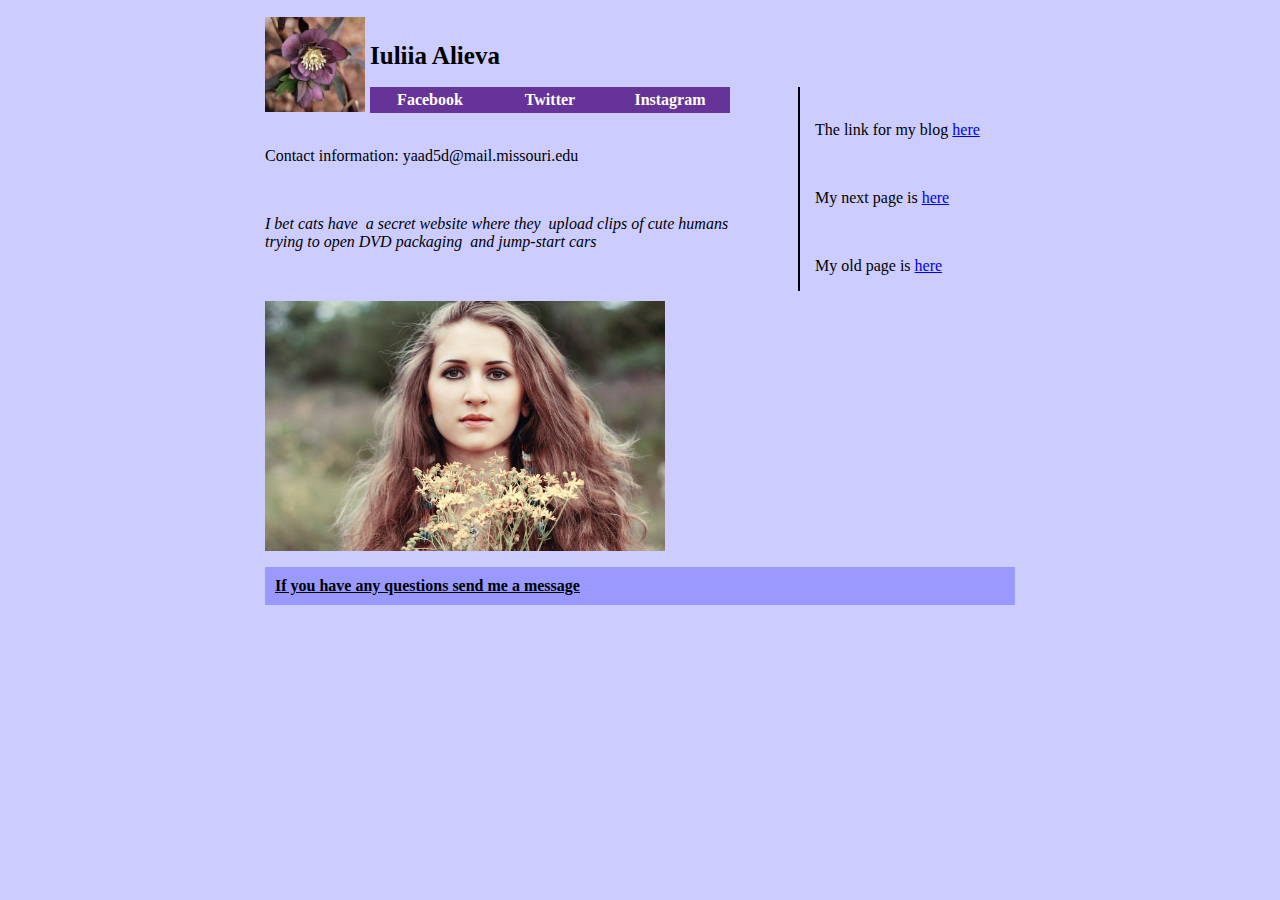
<file: index.html>
<!DOCTYPE html PUBLIC "-//W3C//DTD XHTML 1.0 Transitional//EN"
   "http://www.w3.org/TR/xhtml1/DTD/xhtml1-transitional.dtd">

<html xmlns="http://www.w3.org/1999/xhtml">

<head>
	<title>	Iuliia Alieva </title>
	<meta http-equiv="content-type"
		content="text/html;charset=utf-8" />
    <!--stylesheet-->
		<link rel="stylesheet" type="text/css" href="stylemypage.css" />
</head>

<body>
  <div id="container">
    <a href="index.html">
  		<img src="flower.jpg" alt="My logo" class="logo" />
  		</a>
<!--This is a comment. It won't show up in your browser, only in the page source-->
<h1> <b> Iuliia Alieva </b> </h1>
<ul id="nav">
 <li> <a href="http://www.facebook.com/ulyaka"> Facebook </a> </li>
<li> <a href="http://twitter.com/Iuliia_Alieva"> Twitter </a> </li>
<li> <a href="http://www.instagram.com/patte_du_chat"> Instagram </a> </li>
</ul>
<div id="sidebar">
<br /> <p> The link for my blog <a href="http://patte-du-chat.livejournal.com/"> here </a> </p>
<br /> <p> My next page is <a href="http://j4502-ss16.github.io/yulia/index2"> here </a> </p>
<br /> <p> My old page is <a href="http://j4502-ss16.github.io/yulia/indexcopy"> here </a> </p>
</div>
<div id="main">
<br />	<p> Contact information: yaad5d@mail.missouri.edu </p>
<br /><p> <i> I bet cats have  a secret website where they  upload
        clips of cute humans  trying to open DVD packaging  and jump-start cars </i> </p>
<br /> <p><a href="mailto:yaad5d@mail.missouri.edu"> <img src="pictme.jpg" width="400"
   height="250" alt="Picture of me" class="photo" /></a> </p>
   </div>
        <div id="footer">
          <p> <a href="mailto:yaad5d@mail.missouri.edu"> If you have any questions send me a message </a> </p>
       </div>
  </div>

</body>

</html>
</file>
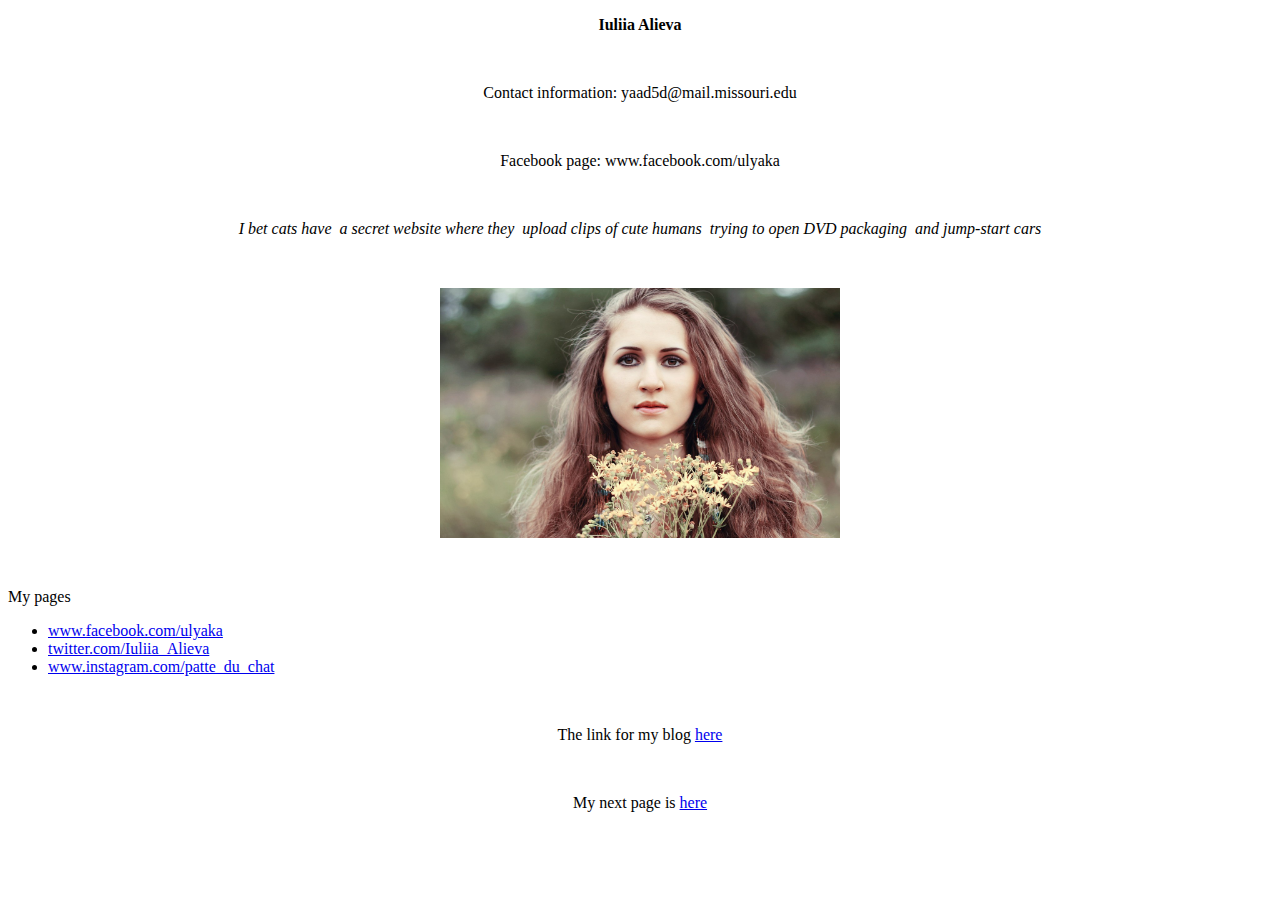
<file: indexcopy.html>
<!DOCTYPE html PUBLIC "-//W3C//DTD XHTML 1.0 Transitional//EN"
   "http://www.w3.org/TR/xhtml1/DTD/xhtml1-transitional.dtd">

<html xmlns="http://www.w3.org/1999/xhtml">

<head>
	<title>	Iuliia Alieva </title>
	<meta http-equiv="content-type"
		content="text/html;charset=utf-8" />
</head>

<body>
<!--This is a comment. It won't show up in your browser, only in the page source-->
<center>	<p> <b> Iuliia Alieva </b> </p> </center>
<br /> <center>	<p> Contact information: yaad5d@mail.missouri.edu </p> </center>
      <br /> <center> <p> Facebook page: www.facebook.com/ulyaka </p> </center>

<br /> <center> <p> <i> I bet cats have  a secret website where they  upload
        clips of cute humans  trying to open DVD packaging  and jump-start cars </i> </p> </center>
<br /> <p align="center"><a href="mailto:yaad5d@mail.missouri.edu"> <img src="pictme.jpg" width="400"
   height="250" alt="Picture of me" /></a> </p>
   <br /> <p> My pages </p>
   <ul>
    <li> <a href="http://www.facebook.com/ulyaka"> www.facebook.com/ulyaka </a> </li>
  <li> <a href="http://twitter.com/Iuliia_Alieva"> twitter.com/Iuliia_Alieva </a> </li>
  <li> <a href="http://www.instagram.com/patte_du_chat"> www.instagram.com/patte_du_chat </a> </li>
   </ul>

   <br /> <p align="center"> The link for my blog <a href="http://patte-du-chat.livejournal.com/"> here </a> </p>
   <br /> <p align="center"> My next page is <a href="http://j4502-ss16.github.io/yulia/index2"> here </a> </p>

</body>

</html>
</file>
<file: stylemypage.css>
/*Styles go here*/

body {
	font-family: Times, Helvetica, Arial, serif;
	background-color: #CCCCFF
}

.logo {
	width:100px;
  height:95px;
	border-style: none;
	float: left;
	margin-right: 5px;
}

h1 {
	font-family: Times, Helvetica, Arial, serif;
	font-size: 25px;
	padding-top: 25px;
}

#main {
	width: 500px;
	float: left;
}

.photo
	{
		border:0;
	}


#sidebar {
	width: 200px;
  float: right;
	border-left: 2px solid #000000;
	padding-left: 15px;
}

#footer {
	clear: both;
	background-color: #9999ff;
}

#footer p {
	padding: 10px;
	color: #000000;
}

#footer p a:link {
	font-weight: bold;
	color: #000000;
}

#container {
	width: 750px;
	margin: 0 auto;
}

#nav {
	list-style-type: none;
	margin: 0;
	padding: 0;
}

#nav li {
	float: left;
}

#nav a:link, #nav a:visited {
	font-weight: bold;
	text-align: center;
	text-decoration: none;
	padding: 4px 0px;
	color: #fff;
	background-color: #663399;
	display: block;
	width: 120px;
}

#nav a:hover, #nav a:active {
	background-color: #3300ff;
}
</file>
